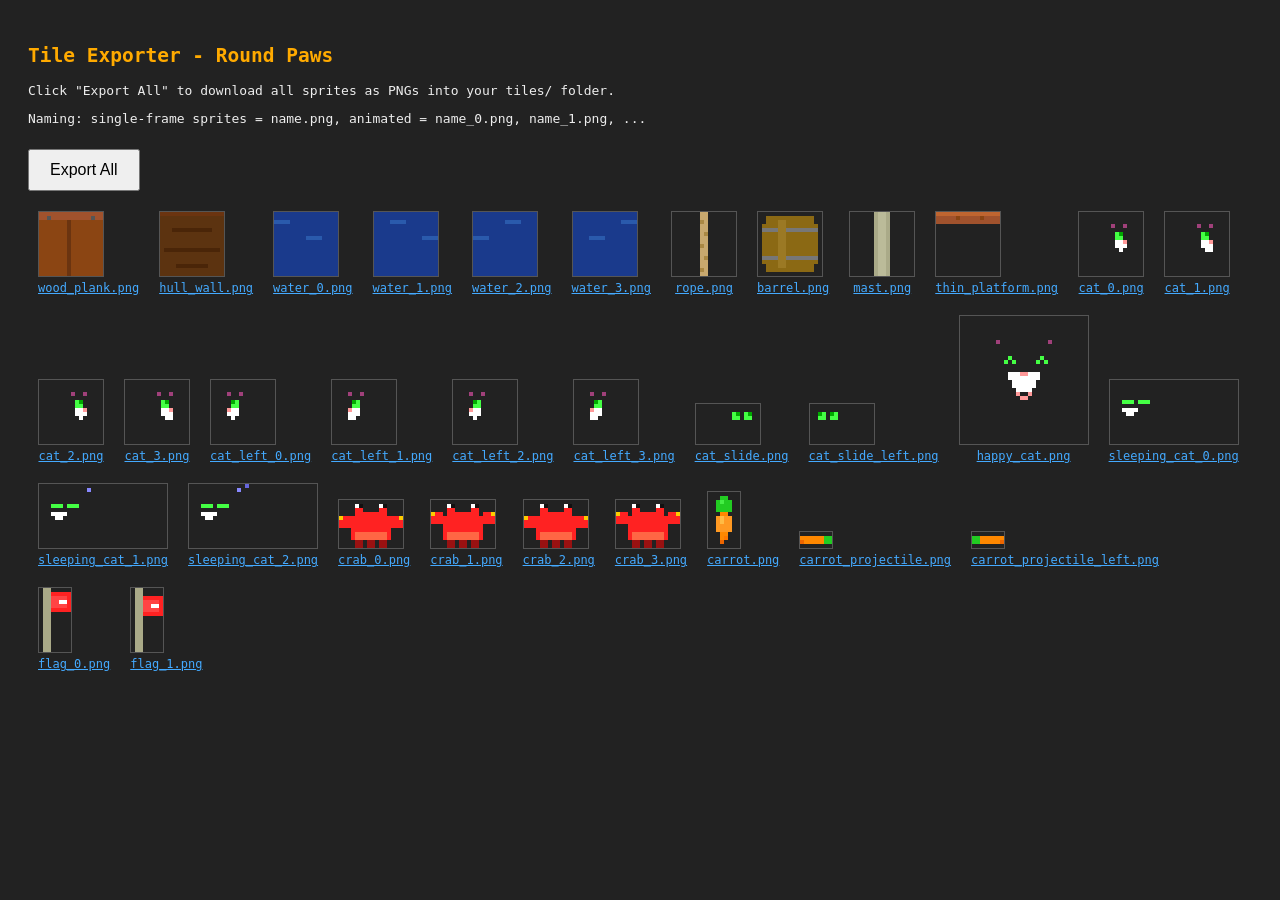
<file: export-tiles.html>
<!DOCTYPE html>
<html lang="en">
<head>
    <meta charset="UTF-8">
    <title>Export Tiles</title>
    <style>
        body { font-family: monospace; background: #222; color: #eee; padding: 20px; }
        .tile { display: inline-block; margin: 10px; text-align: center; }
        .tile canvas { display: block; border: 1px solid #555; image-rendering: pixelated; }
        .tile a { color: #4af; display: block; margin-top: 4px; font-size: 12px; }
        h2 { color: #ffaa00; }
        button { font-size: 16px; padding: 10px 20px; margin: 10px 0; cursor: pointer; }
    </style>
</head>
<body>
    <h2>Tile Exporter - Round Paws</h2>
    <p>Click "Export All" to download all sprites as PNGs into your tiles/ folder.</p>
    <p>Naming: single-frame sprites = <code>name.png</code>, animated = <code>name_0.png, name_1.png, ...</code></p>
    <button id="exportAll">Export All</button>
    <div id="tiles"></div>

    <script src="js/sprites.js"></script>
    <script>
        var container = document.getElementById('tiles');
        var info = Game.Sprites.spriteInfo;

        var entries = [];

        for (var name in info) {
            var frames = info[name];
            for (var f = 0; f < frames; f++) {
                var sprite = Game.Sprites.get(name, f);
                var filename = frames > 1
                    ? name + '_' + f + '.png'
                    : name + '.png';

                var div = document.createElement('div');
                div.className = 'tile';

                // Show scaled preview
                var preview = document.createElement('canvas');
                preview.width = sprite.width * 4;
                preview.height = sprite.height * 4;
                var pctx = preview.getContext('2d');
                pctx.imageSmoothingEnabled = false;
                pctx.drawImage(sprite, 0, 0, preview.width, preview.height);
                div.appendChild(preview);

                var link = document.createElement('a');
                link.textContent = filename;
                link.href = sprite.toDataURL('image/png');
                link.download = filename;
                div.appendChild(link);

                container.appendChild(div);
                entries.push({ filename: filename, canvas: sprite });
            }
        }

        document.getElementById('exportAll').addEventListener('click', function () {
            entries.forEach(function (e, i) {
                setTimeout(function () {
                    var a = document.createElement('a');
                    a.href = e.canvas.toDataURL('image/png');
                    a.download = e.filename;
                    a.click();
                }, i * 100);
            });
        });
    </script>
</body>
</html>
</file>
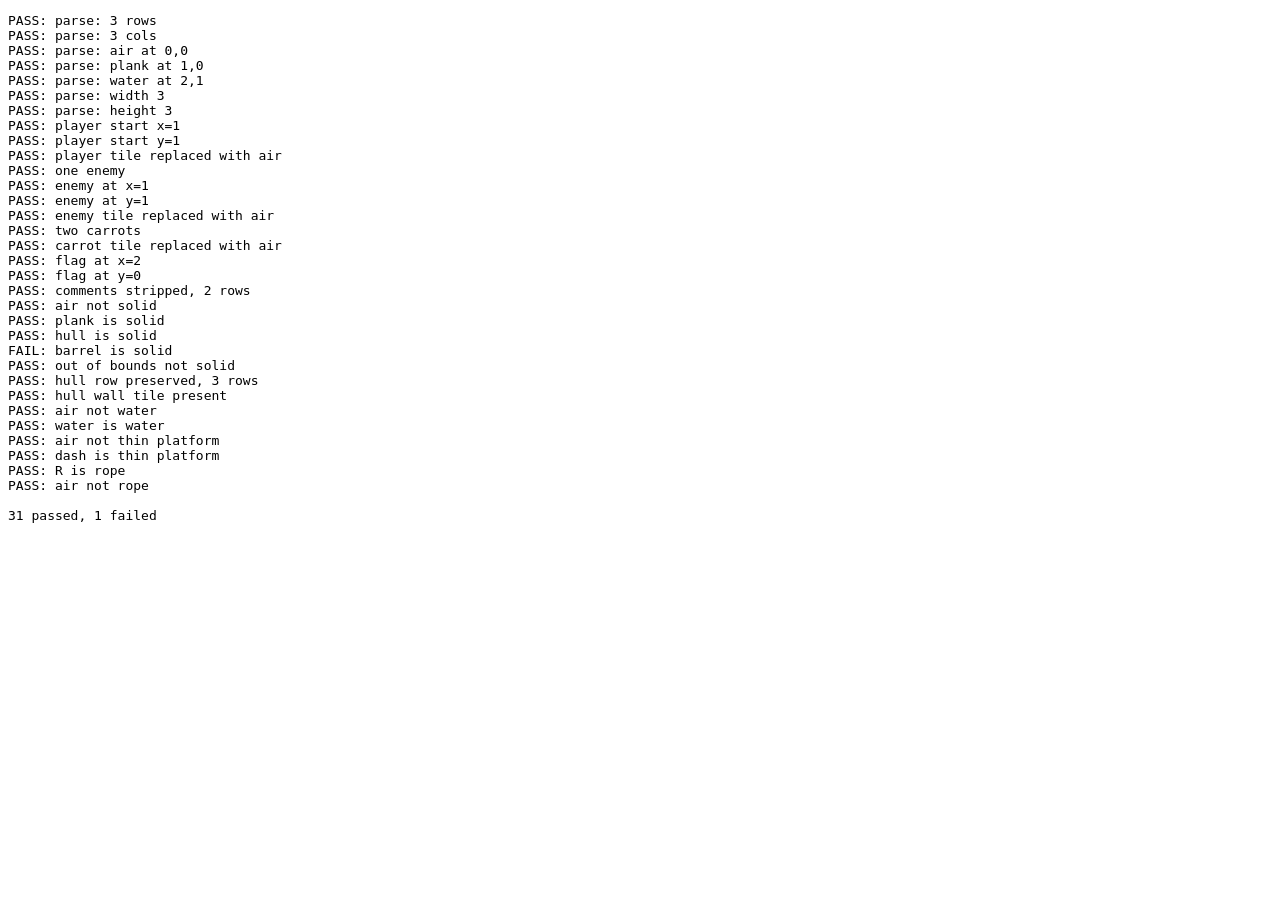
<file: test.html>
<!DOCTYPE html>
<html>
<head><title>Round Paws Tests</title></head>
<body>
<pre id="output"></pre>
<script src="js/input.js"></script>
<script src="js/sprites.js"></script>
<script src="js/level.js"></script>
<script>
var passed = 0, failed = 0;

function assert(condition, name) {
    if (condition) {
        passed++;
        log('PASS: ' + name);
    } else {
        failed++;
        log('FAIL: ' + name);
    }
}

function log(msg) {
    document.getElementById('output').textContent += msg + '\n';
}

// Test 1: Parse a simple level
(function testParsesGrid() {
    var txt = '...\n=.=\n~~~';
    var level = Game.Level.parse(txt);
    assert(level.grid.length === 3, 'parse: 3 rows');
    assert(level.grid[0].length === 3, 'parse: 3 cols');
    assert(level.grid[0][0] === '.', 'parse: air at 0,0');
    assert(level.grid[1][0] === '=', 'parse: plank at 1,0');
    assert(level.grid[2][1] === '~', 'parse: water at 2,1');
    assert(level.width === 3, 'parse: width 3');
    assert(level.height === 3, 'parse: height 3');
})();

// Test 2: Extracts player start
(function testPlayerStart() {
    var txt = '...\n.P.\n===';
    var level = Game.Level.parse(txt);
    assert(level.playerStart.x === 1, 'player start x=1');
    assert(level.playerStart.y === 1, 'player start y=1');
    assert(level.grid[1][1] === '.', 'player tile replaced with air');
})();

// Test 3: Extracts enemies
(function testEnemies() {
    var txt = '...\n.C.\n===';
    var level = Game.Level.parse(txt);
    assert(level.enemies.length === 1, 'one enemy');
    assert(level.enemies[0].x === 1, 'enemy at x=1');
    assert(level.enemies[0].y === 1, 'enemy at y=1');
    assert(level.grid[1][1] === '.', 'enemy tile replaced with air');
})();

// Test 4: Extracts carrot pickups
(function testCarrots() {
    var txt = 'K.K\n...\n===';
    var level = Game.Level.parse(txt);
    assert(level.carrots.length === 2, 'two carrots');
    assert(level.grid[0][0] === '.', 'carrot tile replaced with air');
})();

// Test 5: Extracts flag
(function testFlag() {
    var txt = '..F\n...\n===';
    var level = Game.Level.parse(txt);
    assert(level.flag.x === 2, 'flag at x=2');
    assert(level.flag.y === 0, 'flag at y=0');
})();

// Test 6: Strips comment lines
(function testComments() {
    var txt = '# This is a comment\n...\n===';
    var level = Game.Level.parse(txt);
    assert(level.grid.length === 2, 'comments stripped, 2 rows');
})();

// Test 7: isSolid checks
(function testIsSolid() {
    var txt = '.=\n#B';
    var level = Game.Level.parse(txt);
    assert(!Game.Level.isSolid(level, 0, 0), 'air not solid');
    assert(Game.Level.isSolid(level, 1, 0), 'plank is solid');
    assert(Game.Level.isSolid(level, 0, 1), 'hull is solid');
    assert(Game.Level.isSolid(level, 1, 1), 'barrel is solid');
    assert(!Game.Level.isSolid(level, 5, 5), 'out of bounds not solid');
})();

// Test 7b: Hull wall rows not stripped as comments
(function testHullWallNotComment() {
    var txt = '# comment\n...\n###\n===';
    var level = Game.Level.parse(txt);
    assert(level.grid.length === 3, 'hull row preserved, 3 rows');
    assert(level.grid[1][0] === '#', 'hull wall tile present');
})();

// Test 8: isWater checks
(function testIsWater() {
    var txt = '.~';
    var level = Game.Level.parse(txt);
    assert(!Game.Level.isWater(level, 0, 0), 'air not water');
    assert(Game.Level.isWater(level, 1, 0), 'water is water');
})();

// Test 9: isThinPlatform
(function testThinPlatform() {
    var txt = '.-';
    var level = Game.Level.parse(txt);
    assert(!Game.Level.isThinPlatform(level, 0, 0), 'air not thin platform');
    assert(Game.Level.isThinPlatform(level, 1, 0), 'dash is thin platform');
})();

// Test 10: isRope
(function testRope() {
    var txt = '.R';
    var level = Game.Level.parse(txt);
    assert(Game.Level.isRope(level, 1, 0), 'R is rope');
    assert(!Game.Level.isRope(level, 0, 0), 'air not rope');
})();

log('\n' + passed + ' passed, ' + failed + ' failed');
</script>
</body>
</html>
</file>
